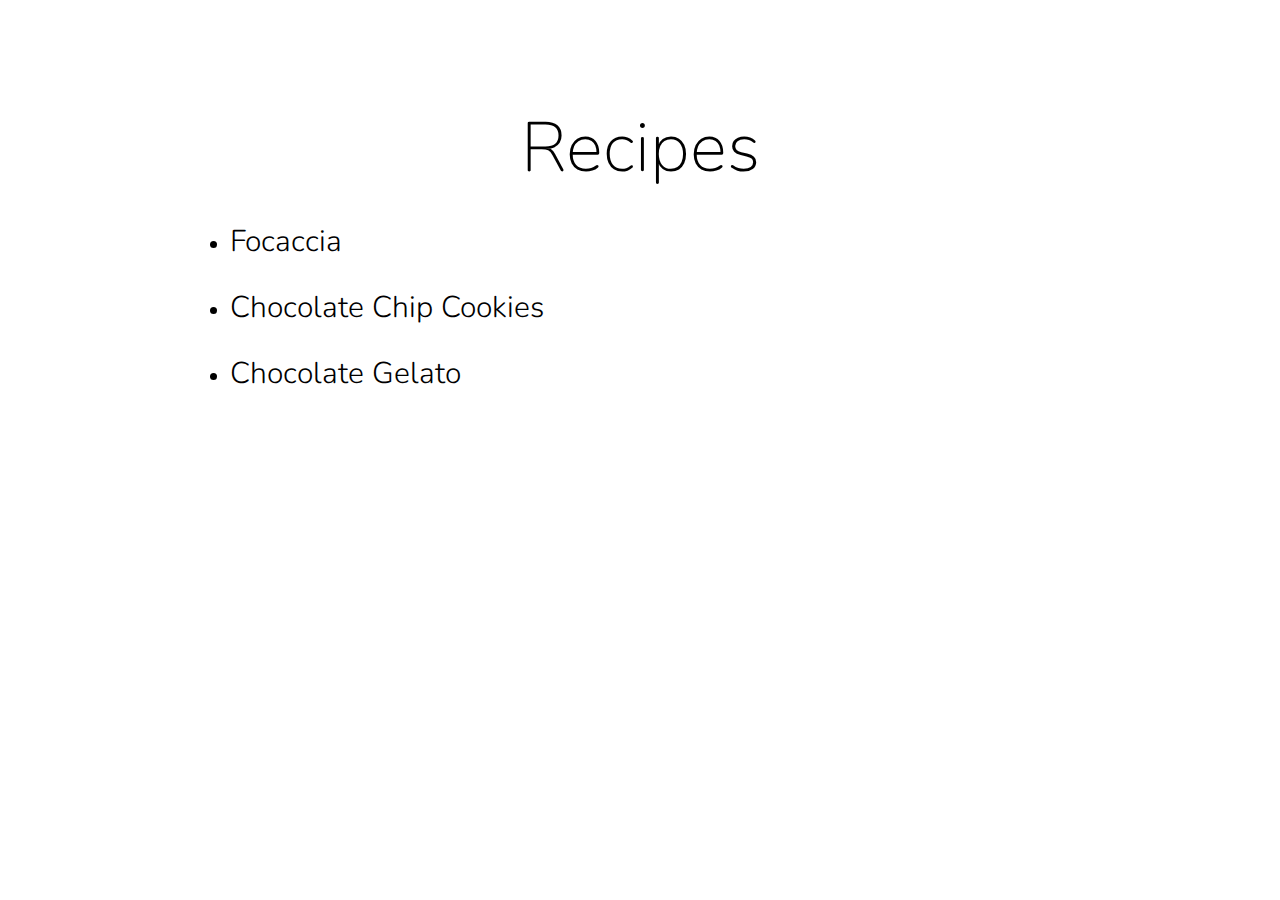
<file: index.html>
<!DOCTYPE html>
<html lang="en">
  <head>
    <meta charset="UTF-8" />
    <meta http-equiv="X-UA-Compatible" content="IE=edge" />
    <meta name="Focaccia" content="width=device-width, initial-scale=1.0" />
    <link rel="stylesheet" type="text/css" href="style.css" />
    <link
      href="https://fonts.googleapis.com/css2?family=Montserrat:wght@100&family=Nunito:wght@200&display=swap"
      rel="stylesheet"
    />
    <title>Recipes</title>
  </head>
  <body>
    <h1>Recipes</h1>
    <ul>
      <li><a href="recipes/focaccia.html">Focaccia</a></li>
      <li><a href="recipes/cookies.html">Chocolate Chip Cookies</a></li>
      <li><a href="recipes/gelato.html">Chocolate Gelato</a></li>
    </ul>
  </body>
</html>
</file>
<file: style.css>
* {
  margin: 0;
  padding: 0;
  box-sizing: border-box;
  text-align: center;
}

h1 {
  text-decoration: none;
  font-size: 70px;
  font-family: "Nunito", sans-serif;
  font-weight: 200;
  margin-top: 100px;
}

h2 {
  text-decoration: none;
  text-align: left;
  margin-left: 16%;
  margin-top: 30px;
  font-size: 40px;
  font-family: "Nunito", sans-serif;
  font-weight: 200;
}

p {
  text-decoration: none;
  font-size: 20px;
  font-family: "Nunito", sans-serif;
  font-weight: 300;
  text-align: left;
  line-height: 40px;
  padding-top: 15px;
  margin-left: 18%;
  margin-right: 18%;
}

a {
  text-decoration: none;
  color: black;
  font-size: 30px;
  font-family: "Nunito", sans-serif;
  font-weight: 300;
}

img {
  height: auto;
  width: 500px;
}

ul li {
  text-align: left;
  font-size: 20px;
  font-family: "Nunito", sans-serif;
  font-weight: 300;
  padding-top: 25px;
  margin-left: 18%;
  margin-right: 18%;
  list-style-type: disc;
}

ol li {
  text-align: left;
  line-height: 40px;
  font-size: 20px;
  font-family: "Nunito", sans-serif;
  font-weight: 300;
  padding-top: 15px;
  margin-left: 18%;
  margin-right: 18%;
  list-style-type: decimal;
}

ol {
  margin-bottom: 200px;
}

img {
  width: 45%;
  height: 400px;
  margin-left: auto;
  margin-right: auto;
  margin-top: 30px;
  margin-bottom: 30px;
  border-radius: 10px;
}
</file>
